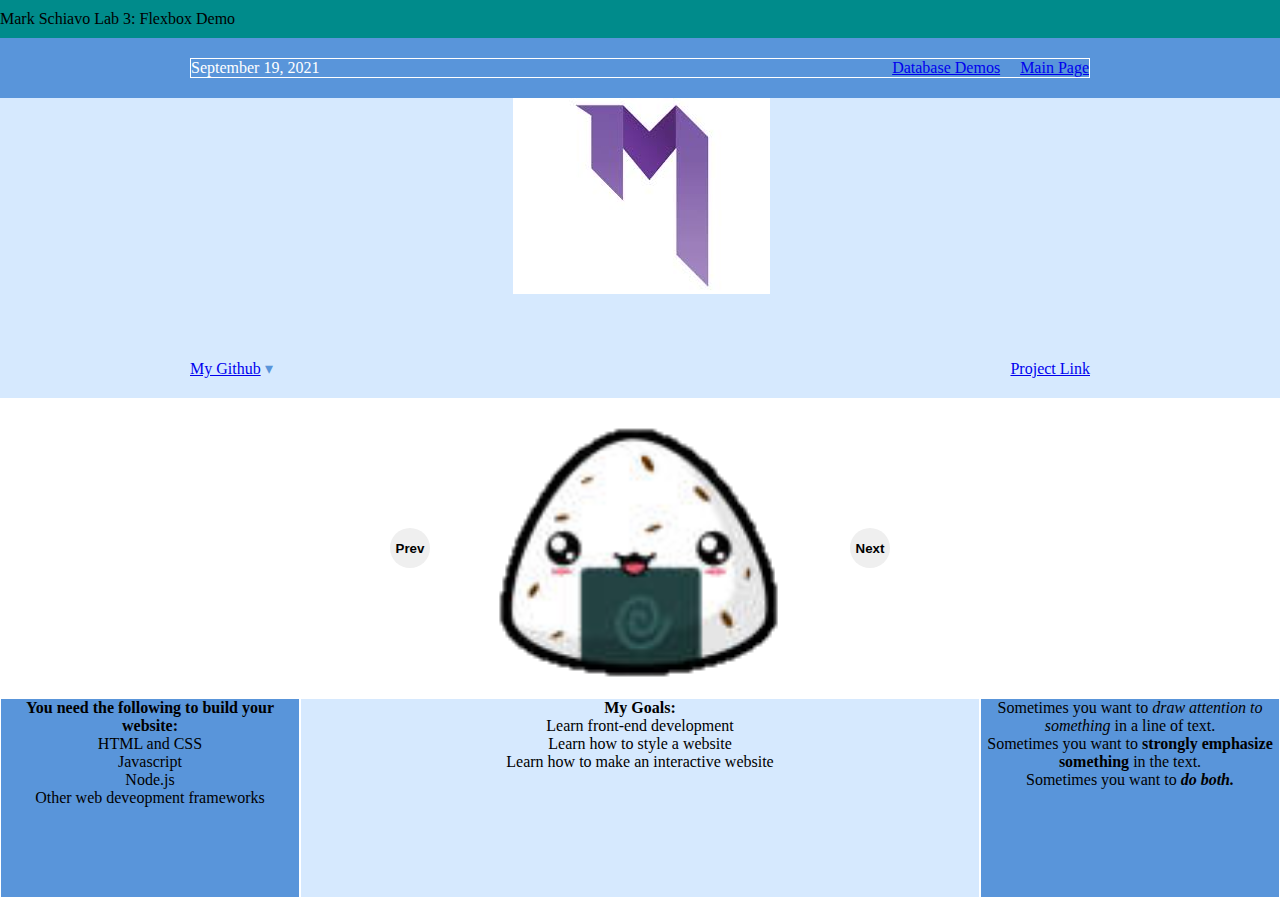
<file: client/lab_4/index.html>
<!DOCTYPE html>
<html lang='en'>
  <head>
    <meta charset='UTF-8'/>
    <title>Schiavo Lab 4</title>
    <link rel='stylesheet' href='styles.css'/>
  </head>
  <body>
    <div class='top-container'>Mark Schiavo Lab 3: Flexbox Demo</div>
    <div class='menu-container'>
        <div class='menu'>
          <div class='date'>September 19, 2021</div>
          <div class='signup'><a href='data.html'>Database Demos</a></div>
          <div class='login'><a href='index.html'>Main Page</a></div>
        </div>
    </div>
    <div class='header-container'>
        <div class='header'>
          <div class='subscribe'><a href='https://github.com/markschiavo23/INST377-Lab-Work'>My Github</a> &#9662;</div>
          <div class='logo'><img src='images/images.jpeg'/></div>
          <div class='social'><a href='https://docs.google.com/document/d/114Z8rfnZeK9xecW0q_rKvuvhVJUjhpsUfUlITUdTtA4/edit#heading=h.roe6vwjgs4b8'>Project Link</a></div>
        </div>
    </div>
    <div class='photo-grid-container'>
          <div class='photo-grid-item photo-grid-item--visible'>
            <img src='images/onigiri_1.png'/>
          </div>
          <div class='photo-grid-item'>
            <img src='images/onigiri_2.png'/>
          </div>
          <div class='photo-grid-item'>
            <img src='images/onigiri_3.png'/>
          </div>
          <div class='photo-grid-item'>
            <img src='images/onigiri_4.png'/>
          </div>
          <div class='photo-grid-item'>
            <img src='images/onigiri_1.png'/>
          </div>

          <div class="carousel__actions">
              <button id="carousel__button--prev" aria-label="Previous slide">Prev</button>
              <button id="carousel__button--next" aria-label="Next slide">Next</button>
          </div>
    </div>
    <script src="script.js"></script>
    <div class='footer'>
        <div class='footer-item footer-one'>
            <div style="text-align: center;">
                <p><strong>You need the following to build your website:</strong></p>
                HTML and CSS<br>
                Javascript<br>
                Node.js<br>
                Other web deveopment frameworks
            </div>
        </div>
        <div class='footer-item footer-two'>
            <div style="text-align: center;">
                <p><strong>My Goals:</strong></p>
                Learn front-end development<br>
                Learn how to style a website<br>
                Learn how to make an interactive website
            </div>
        </div>
        <div class='footer-item footer-three'>
            <div style="text-align: center;">
                <p>Sometimes you want to <em>draw attention to something</em> in a line of text.</p>
                <p>Sometimes you want to <strong>strongly emphasize something</strong> in the text.</p>
                <p>Sometimes you want to <em><strong>do both.</strong></em></p>
            </div>
        </div>
      </div>
  </body>
</html>
</file>
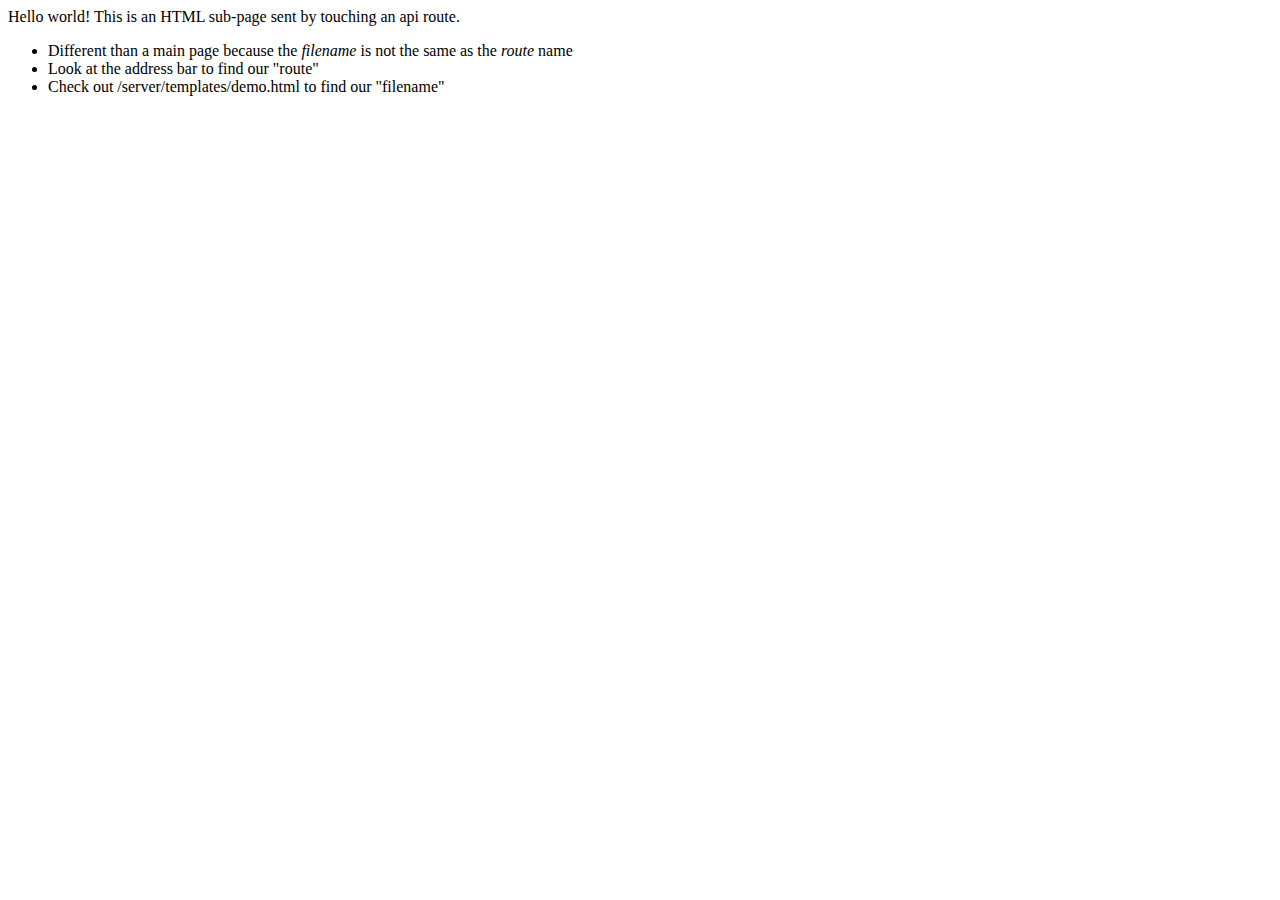
<file: server/templates/demo.html>
<html lang="en">
<head>
    <meta charset="UTF-8">
    <meta http-equiv="X-UA-Compatible" content="IE=edge">
    <meta name="viewport" content="width=device-width, initial-scale=1.0">
    <title>Demo a Page Send</title>
</head>
<body>
    Hello world! This is an HTML sub-page sent by touching an api route.
    <ul>
        <li>Different than a main page because the <em>filename</em> is not the same as the <em>route</em> name</li>
        <li>Look at the address bar to find our "route"</li>
        <li>Check out /server/templates/demo.html to find our "filename"</li>
    </ul>
</body>
</html>
</file>
<file: client/lab_4/styles.css>
* {
    margin: 0;
    padding: 0;
    box-sizing: border-box;
    }
.header-container {
    color: #5995DA;
    background-color: #D6E9FE;
    display: flex;
    justify-content: center;
}
  
.header {
    width: 900px;
    height: 300px;
    display: flex;
    align-items: stretch;
    justify-content: space-between;
}
.footer {
    display: flex;
    justify-content: space-between;
  }
  
  .footer-item {
    border: 1px solid #fff;
    background-color: #D6E9FE;
    height: 200px;
    flex: 1;
  }
.footer-one,
.footer-three {
  background-color: #5995DA;
  flex: initial;
  width: 300px;
}

.social,
.subscribe {
  align-self: flex-end;
  margin-bottom: 20px;
}

  .menu-container {
    color: #fff;
    background-color: #5995DA;  /* Blue */
    padding: 20px 0;
    display: flex;
    justify-content: center; 
  }
  .top-container {
    color: black;
    background-color: darkcyan;  /* Blue */
    padding: 10px 0;
    display: flex;
    justify-content: left; 
  }
  
  .menu {
    border: 1px solid #fff;  /* For debugging */
    width: 900px;
    display: flex;
    justify-content: space-between;
  }
  .links {
    border: 1px solid #fff;  /* For debugging */
    display: flex;
    justify-content: flex-end;
  }
  
  .login {
    margin-left: 20px;
  }
  .photo-grid-container {
    margin: auto;
    display: flex;
    justify-content: center;
    overflow: hidden;
    max-width: 600px;
    position:relative;
  }
  
  .photo-grid-container .photo-grid-item,
  .photo-grid-container .photo-grid-item--hidden {
      display: none;
  }
  .photo-grid-container .photo-grid-item img {
      width: 100%;
      max-width: 600px;
      height: auto;
  }

  .first-item {
    order: 1;
  }
  
  .last-item {
    order: -1;
  }
  
  .photo-grid-item {
    border: 1px solid #fff;
    width: 300px;
    height: 300px;
  }
  .signup {
    margin-left: auto;
  }
  .photo-grid-container .photo-grid-item--visible {
      display: block;
      animation: fadeVisibility 0.5s;
  }

  .photo-grid-container .carousel__actions{
      display: flex;
      width: 100%;
      justify-content: space-between;
      position: absolute;
      top: 50%;
      transform: translateY(-50%);
  }
  .photo-grid-container .carousel__actions button {
      border-radius: 50px;
      border: 0;
      font-weight: bold;
      cursor: pointer;
      width: 40px;
      height: 40px;
      margin: 0 20px;
  }

  .photo-grid-container .carousel__actions button#carousel__button--prev {
    margin-left: 50px;
  }
  .photo-grid-container .carousel__actions button#carousel__button--next {
      margin-right: 50px;
}

@keyframes fadeVisibility {
    0% {
        opacity: 0;
    }
    100% {
        opacity: 1;
        transform: opacity linear;
    }
}
</file>
